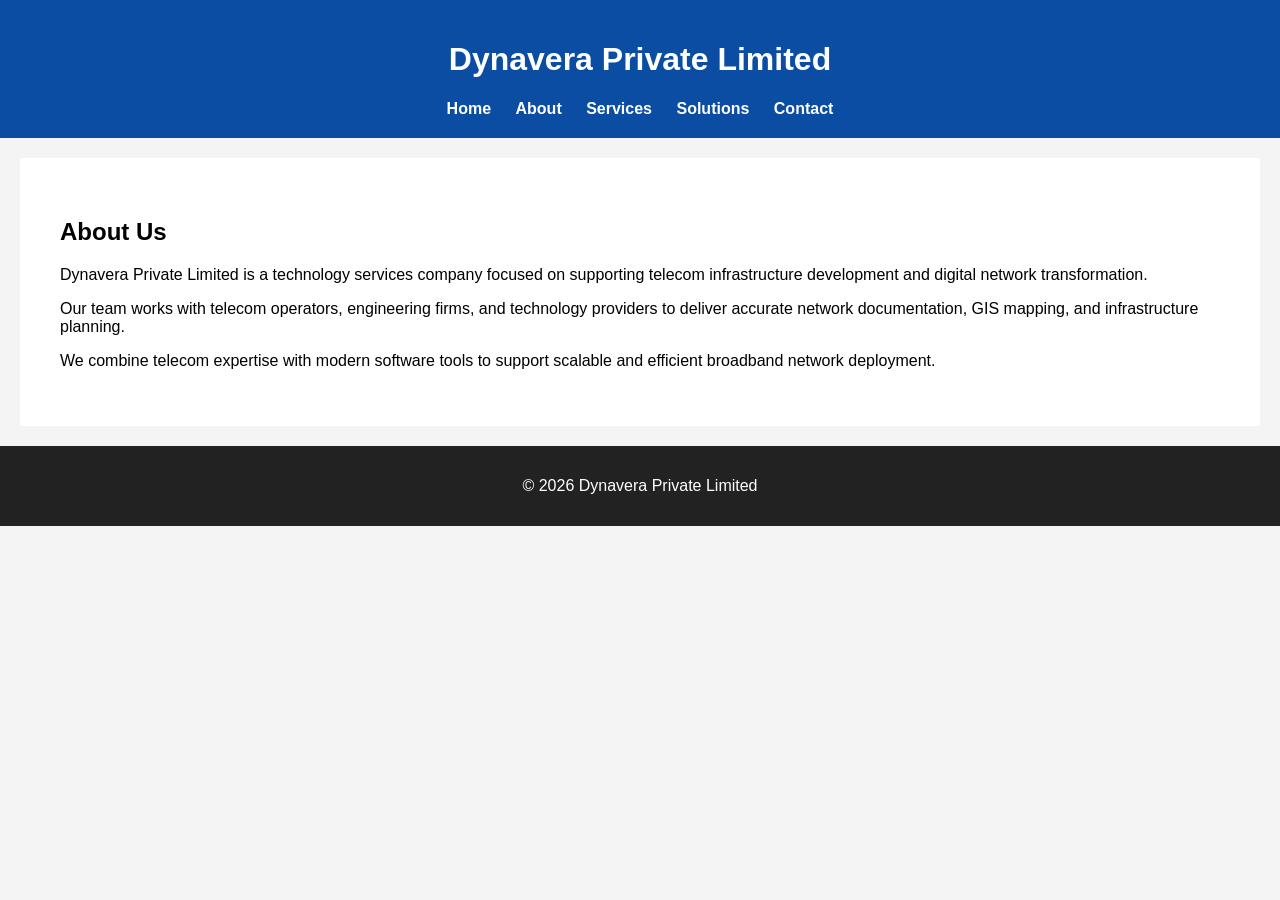
<file: about.html>
<!DOCTYPE html>
<html>

<head>
<title>About - Dynavera Private Limited</title>
<link rel="stylesheet" href="css/style.css">
</head>

<body>

<header>

<h1>Dynavera Private Limited</h1>

<nav>
<a href="index.html">Home</a>
<a href="about.html">About</a>
<a href="services.html">Services</a>
<a href="solutions.html">Solutions</a>
<a href="contact.html">Contact</a>
</nav>

</header>


<section>

<h2>About Us</h2>

<p>
Dynavera Private Limited is a technology services company focused on supporting telecom
infrastructure development and digital network transformation.
</p>

<p>
Our team works with telecom operators, engineering firms, and technology providers
to deliver accurate network documentation, GIS mapping, and infrastructure planning.
</p>

<p>
We combine telecom expertise with modern software tools to support scalable
and efficient broadband network deployment.
</p>

</section>


<footer>

<p>© 2026 Dynavera Private Limited</p>

</footer>

</body>

</html>
</file>
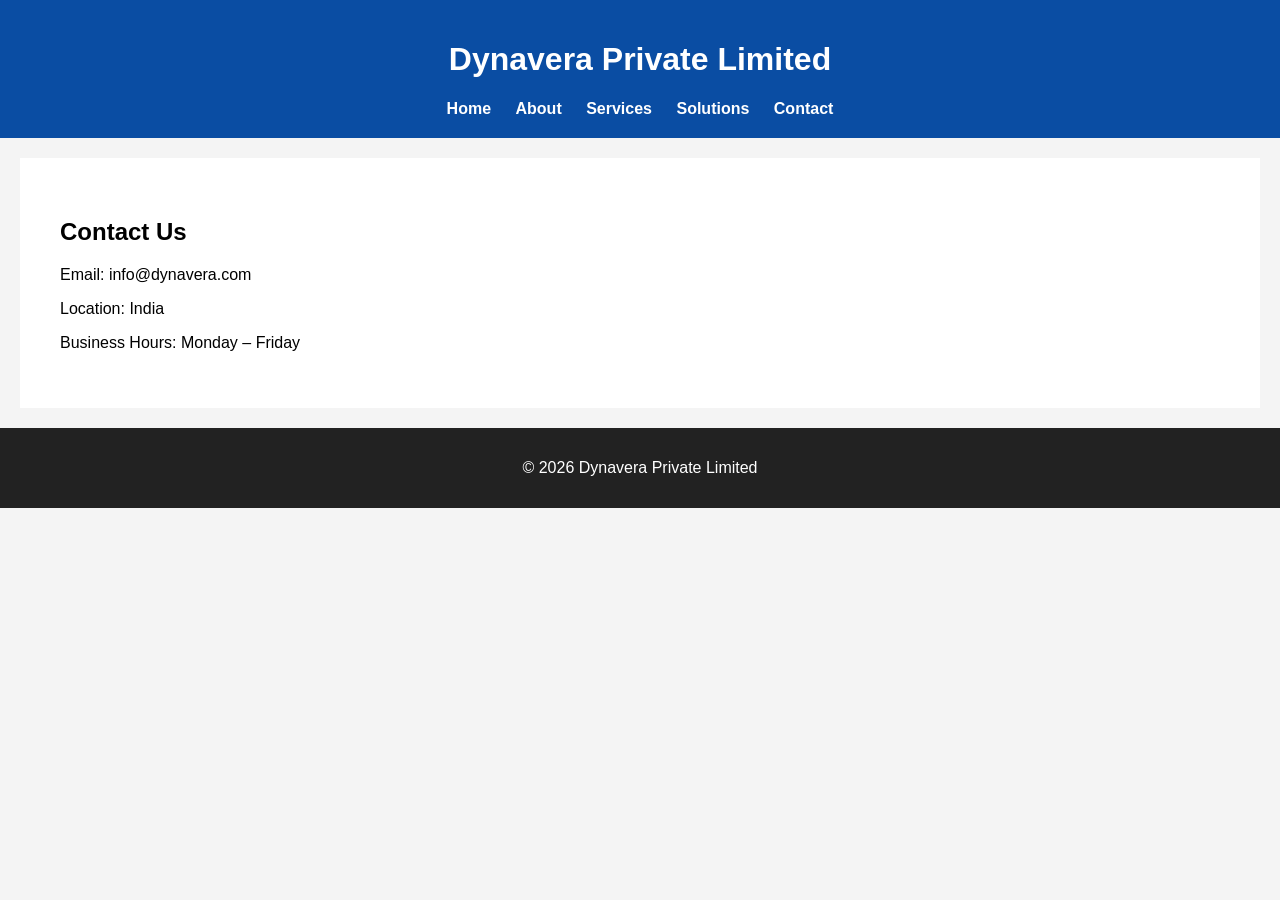
<file: contact.html>
<!DOCTYPE html>
<html>

<head>
<title>Contact - Dynavera Private Limited</title>
<link rel="stylesheet" href="css/style.css">
</head>

<body>

<header>

<h1>Dynavera Private Limited</h1>

<nav>
<a href="index.html">Home</a>
<a href="about.html">About</a>
<a href="services.html">Services</a>
<a href="solutions.html">Solutions</a>
<a href="contact.html">Contact</a>
</nav>

</header>


<section>

<h2>Contact Us</h2>

<p>Email: info@dynavera.com</p>

<p>Location: India</p>

<p>Business Hours: Monday – Friday</p>

</section>


<footer>

<p>© 2026 Dynavera Private Limited</p>

</footer>

</body>

</html>
</file>
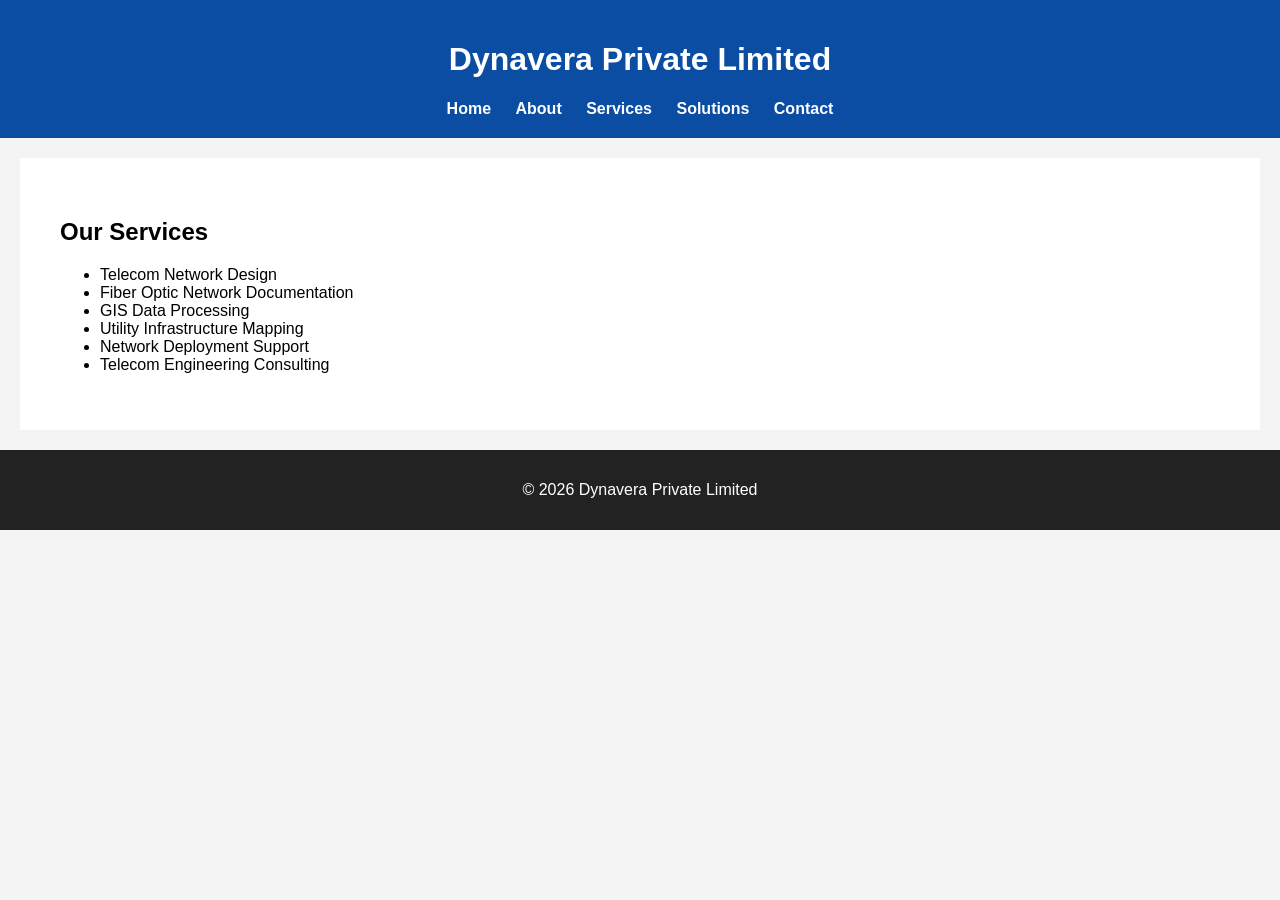
<file: services.html>
<!DOCTYPE html>
<html>

<head>
<title>Services - Dynavera Private Limited</title>
<link rel="stylesheet" href="css/style.css">
</head>

<body>

<header>

<h1>Dynavera Private Limited</h1>

<nav>
<a href="index.html">Home</a>
<a href="about.html">About</a>
<a href="services.html">Services</a>
<a href="solutions.html">Solutions</a>
<a href="contact.html">Contact</a>
</nav>

</header>


<section>

<h2>Our Services</h2>

<ul>

<li>Telecom Network Design</li>

<li>Fiber Optic Network Documentation</li>

<li>GIS Data Processing</li>

<li>Utility Infrastructure Mapping</li>

<li>Network Deployment Support</li>

<li>Telecom Engineering Consulting</li>

</ul>

</section>


<footer>

<p>© 2026 Dynavera Private Limited</p>

</footer>

</body>

</html>
</file>
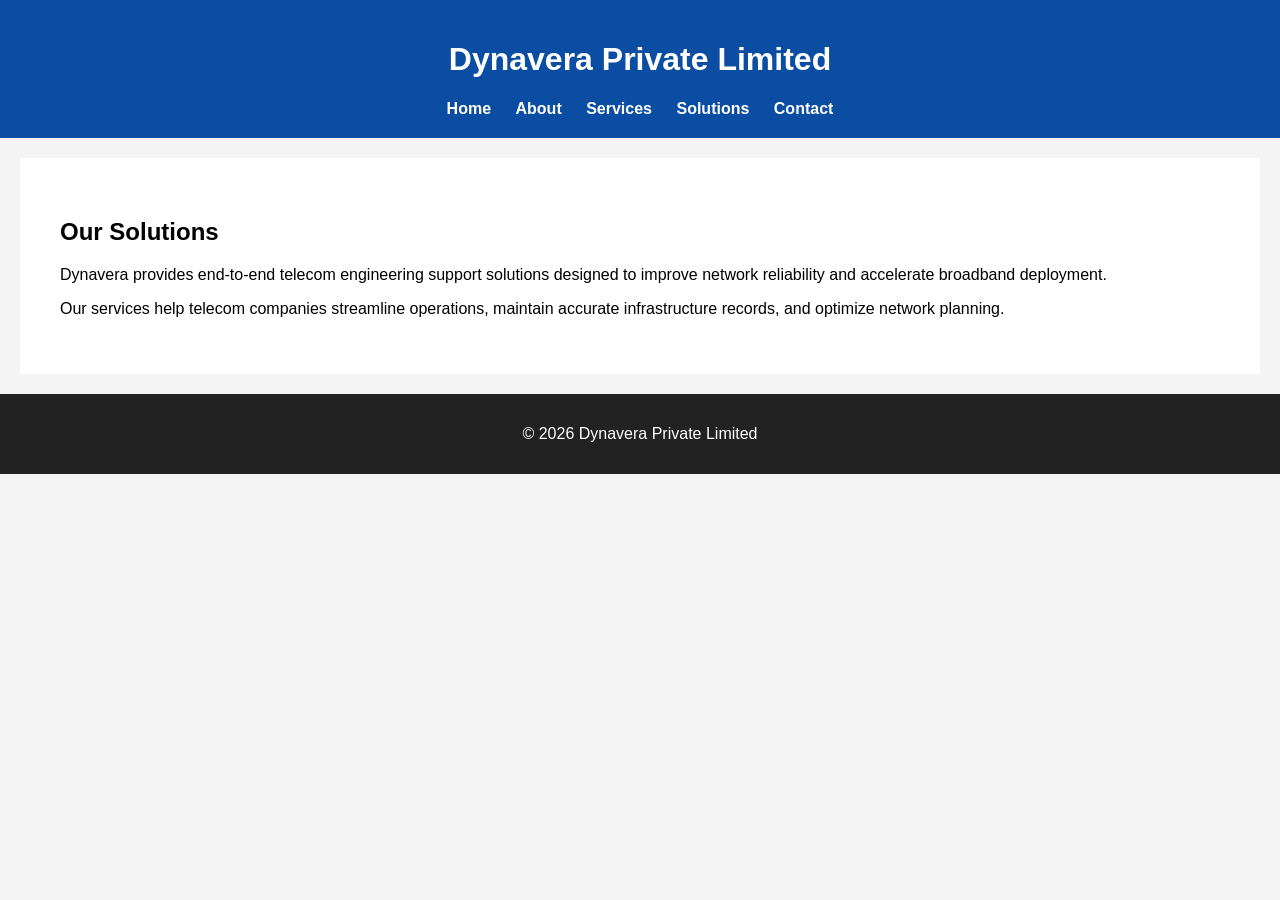
<file: solutions.html>
<!DOCTYPE html>
<html>

<head>
<title>Solutions - Dynavera Private Limited</title>
<link rel="stylesheet" href="css/style.css">
</head>

<body>

<header>

<h1>Dynavera Private Limited</h1>

<nav>
<a href="index.html">Home</a>
<a href="about.html">About</a>
<a href="services.html">Services</a>
<a href="solutions.html">Solutions</a>
<a href="contact.html">Contact</a>
</nav>

</header>


<section>

<h2>Our Solutions</h2>

<p>
Dynavera provides end-to-end telecom engineering support solutions designed
to improve network reliability and accelerate broadband deployment.
</p>

<p>
Our services help telecom companies streamline operations,
maintain accurate infrastructure records, and optimize network planning.
</p>

</section>


<footer>

<p>© 2026 Dynavera Private Limited</p>

</footer>

</body>

</html>
</file>
<file: css/style.css>
body {

font-family: Arial;
margin:0;
background:#f4f4f4;

}

header{

background:#0a4da3;
color:white;
padding:20px;
text-align:center;

}

nav a{

color:white;
margin:10px;
text-decoration:none;
font-weight:bold;

}

.hero img{

width:100%;
height:400px;
object-fit:cover;

}

.hero-text{

position:absolute;
top:200px;
left:50px;
color:white;

}

section{

padding:40px;
background:white;
margin:20px;

}

.services{

display:flex;
gap:20px;

}

.card{

background:white;
padding:20px;
box-shadow:0 0 10px rgba(0,0,0,0.1);

}

.card img{

width:100%;
height:200px;
object-fit:cover;

}

footer{

background:#222;
color:white;
text-align:center;
padding:15px;

}
</file>
